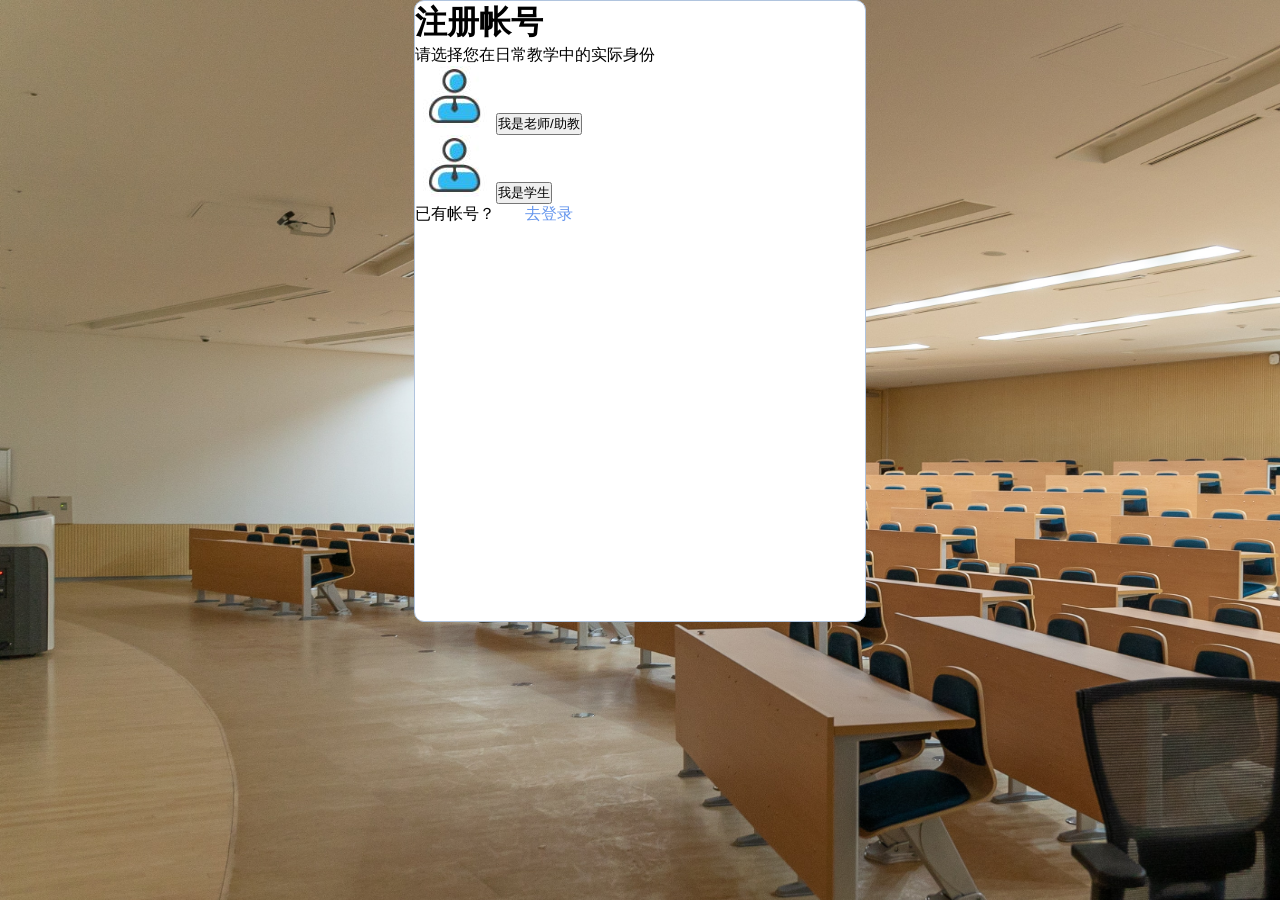
<file: src/main/webapp/index.html>
<!DOCTYPE html>
<html lang="en">
<head>
    <meta charset="UTF-8">
    <title>Title</title>
    <link rel="stylesheet" href="resources/css/login.css">
</head>
<body>
<div id="div-wrap">
    <div id="div-content">
        <h1>注册帐号</h1>
        <p>请选择您在日常教学中的实际身份</p>
        <div id="div-TeacherRegister">
            <img src="resources/img/avatar.jpg">
            <input type="button" value="我是老师/助教" id="Btn-TeacherRegister" onclick="TeacherRegister()">
        </div>
        <div id="div-StudentRegister">
            <img src="resources/img/avatar.jpg">
            <input type="button" value="我是学生" id="Btn-StudentRegister" onclick="StudentRegister()">
        </div>
        <p id="p-Login"> 已有帐号？<a href="login.html">去登录</a></p>
    </div>
</div>
<script type="text/javascript">
    function TeacherRegister() {
        window.location.href='/TeacherRegister.html';
    }
    function StudentRegister() {
        window.location.href='StudentRegister.html';
    }

</script>
</body>
</html>
</file>
<file: src/main/webapp/resources/css/login.css>
*{
    margin: 0;
    padding: 0;
}
a{
    text-decoration: none;
    background-color: white;
}
body{
    background-size:1920px 1080px;
    background-image: url("../img/assets/login-bg2.jpg");
}
#div-content{
    width: 450px;
    height: 620px;
    margin-top: 60px;
    background-color: #ffffff;
    border: 1px solid lightsteelblue;
    margin: 0 auto;
    position: relative;
    top: 10%;
    border-radius: 10px;
}
#div-content-top{
    width: 450px;
    height: 60px;
    margin-top: 40px;

}
#div-content a{
    cursor: pointer;
    margin-left: 30px;
    color: cornflowerblue;
}
.active{
    font-size: 30px;
    font-weight: bold;
}
/*帐号登陆*/
.show{
    height: 451px
}
#div-AccountLogin{
    height: 300px;
    width: 450px;
}
#div-AccountLogin>div{
    height: 100px;
    position: relative;
}
.account-number,.account-password{
    width: 380px;
    height: 55px;
    background-color: floralwhite;
    margin-top: 10px;
    margin-left: 30px;
    border: 1px solid #cccccc;
    border-radius: 5px;

}
#div-AccountLoginWarn{
    width: 200px;
    height: 40px;
    background-color: lightsteelblue;
    color: gray;
    font-size: 14px;
    text-indent: 2em;
    display: none;
    position: absolute;
}
#div-AutoLogin{
    /*position: relative;*/
    margin-left: 30px;
    color: gray;
    margin-top: 20px;
}
#div-AutoLogin>a{
    float: right;
    margin-right:30px;
}
/*密码输入错误提示*/
#password-tips{
    color: red;
    font-size: 14px;
    float: right;
    margin-right: 50px;
    margin-top: 10px;
    /*display: none;*/
}
/*单选框*/
.account-identity-title{
    /*background: #999999;*/
    height: 100px;
    float: left;
    line-height: 80px;
    color: cornflowerblue;
    width: 180px;
    font-size: 23px;
    /*margin-top: 10px;*/
    margin-left: 30px;
}
.account-identity{
    float: left;
    line-height: 80px;
    color: cornflowerblue;
    font-size: 23px;
}
.account-identity input{
    zoom: 140%;
}
#Btn-Login{
    width: 390px;
    height: 50px;
    background-color: deepskyblue;
    color: white;
    font-size: 18px;
    font-weight: bold;
    margin-top: 60px;
    border-radius: 6px;
    border: none;
    position: relative;
}
#p-Register{
    float: right;
    margin-right: 30px;
    font-size: 14px;
    margin-top: 10px;
}
/*短信登陆*/
#div-SMSLogin{
    height: 200px;
    width: 450px;
}
.div-Phone{
    height: 109px;
}
.SMS-Phone{
    width: 380px;
    height: 55px;
    margin-top: 20px;
    margin-left: 30px;
    border: 1px solid #cccccc;
    border-radius: 5px;
}
/*手机输入错误提示*/
.tips{
    color: red;
    font-size: 14px;
    margin-left: 30px;
    width: 380px;
    text-align: right;
    margin-top: 10px;
    /*display: none;*/
}
.SMS-Verify{
    width: 230px;
    height: 55px;
    margin-top: 10px;
    margin-left: 30px;
    border: 1px solid #cccccc;
    border-radius: 5px;
}
.input-Btn{
    width: 120px;
    height: 57px;
    margin-top: 10px;
    border: 1px solid #999999;
    border-radius: 5px;
    color: gray;
    margin-left: 22px;
}
.input-Btn:hover{
    cursor: pointer;
    color: deepskyblue;
    background-color: #cccccc;
}
#div-SMSLoginWarn{
    width: 200px;
    height: 40px;
    background-color: lightsteelblue;
    color: gray;
    font-size: 14px;
    text-indent: 2em;
    display: none;
    position: absolute;
}
#div-SMSAutoLogin{
    margin-left: 30px;
    color: gray;
    margin-top: 20px;
}
#div-SMSAutoLogin>a{
    float: right;
    margin-right:30px;
}
#div-SMSAutoLoginAutoLogin>a{
    float: right;
    margin-right:30px;
}
#Btn-SMSLogin{
    width: 390px;
    height: 50px;
    background-color: deepskyblue;
    color: white;
    font-size: 18px;
    font-weight: bold;
    margin-top: 60px;
    border-radius: 6px;
    border: none;
    position: relative;
}
#p-SMSRegister{
    float: right;
    margin-right: 30px;
    font-size: 14px;
    margin-top: 10px;
}
</file>
